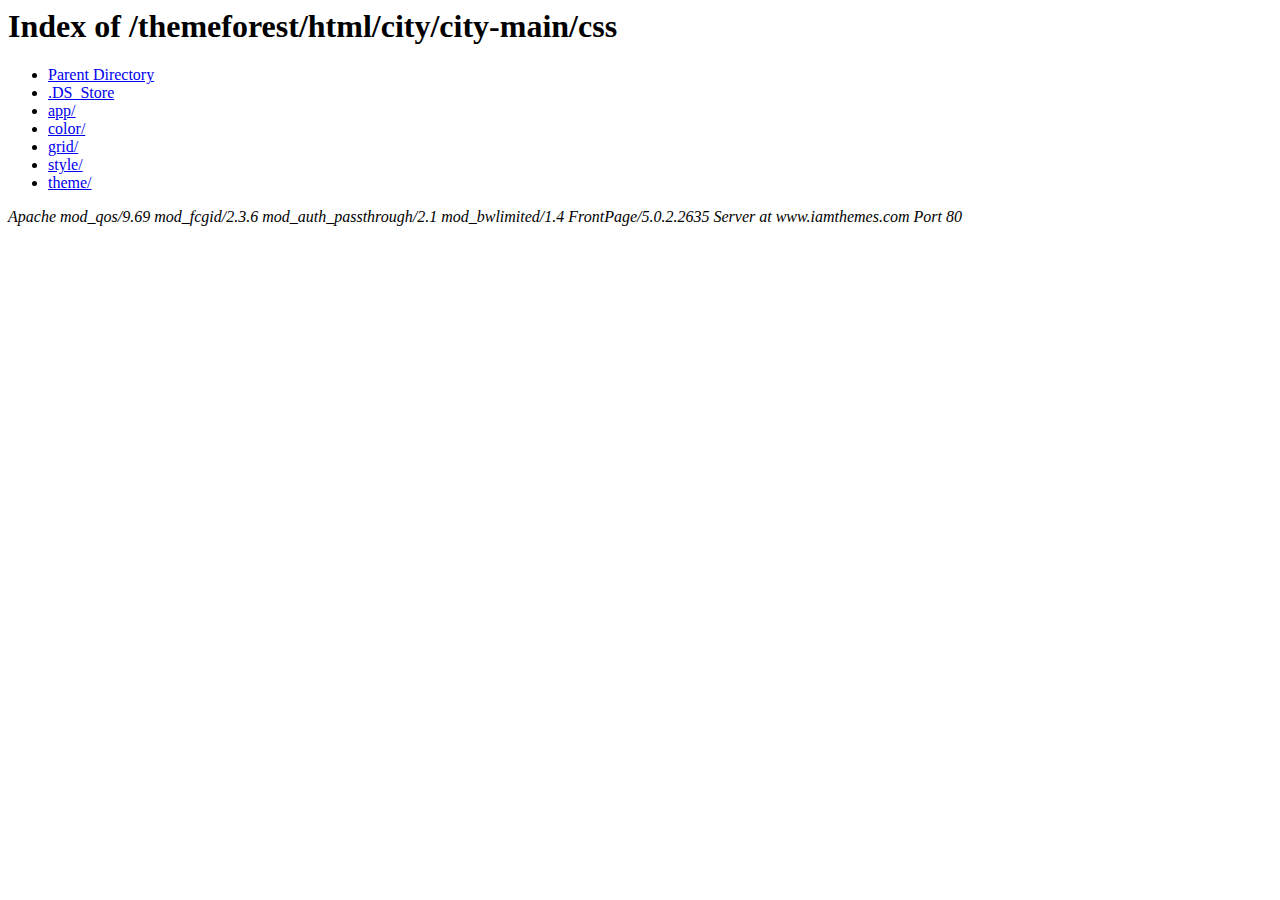
<file: css/index.html>
<!DOCTYPE HTML PUBLIC "-//W3C//DTD HTML 3.2 Final//EN">
<html>
 <head>
  <title>Index of /themeforest/html/city/city-main/css</title>
 <meta charset="UTF-8"></head>
 <body>
<h1>Index of /themeforest/html/city/city-main/css</h1>
<ul><li><a href="/themeforest/html/city/city-main/"> Parent Directory</a></li>
<li><a href="./.DS_Store"> .DS_Store</a></li>
<li><a href="./app/index.html"> app/</a></li>
<li><a href="./color/index.html"> color/</a></li>
<li><a href="./grid/index.html"> grid/</a></li>
<li><a href="./style/index.html"> style/</a></li>
<li><a href="./theme/index.html"> theme/</a></li>
</ul>
<address>Apache mod_qos/9.69 mod_fcgid/2.3.6 mod_auth_passthrough/2.1 mod_bwlimited/1.4 FrontPage/5.0.2.2635 Server at www.iamthemes.com Port 80</address>
</body></html>
</file>
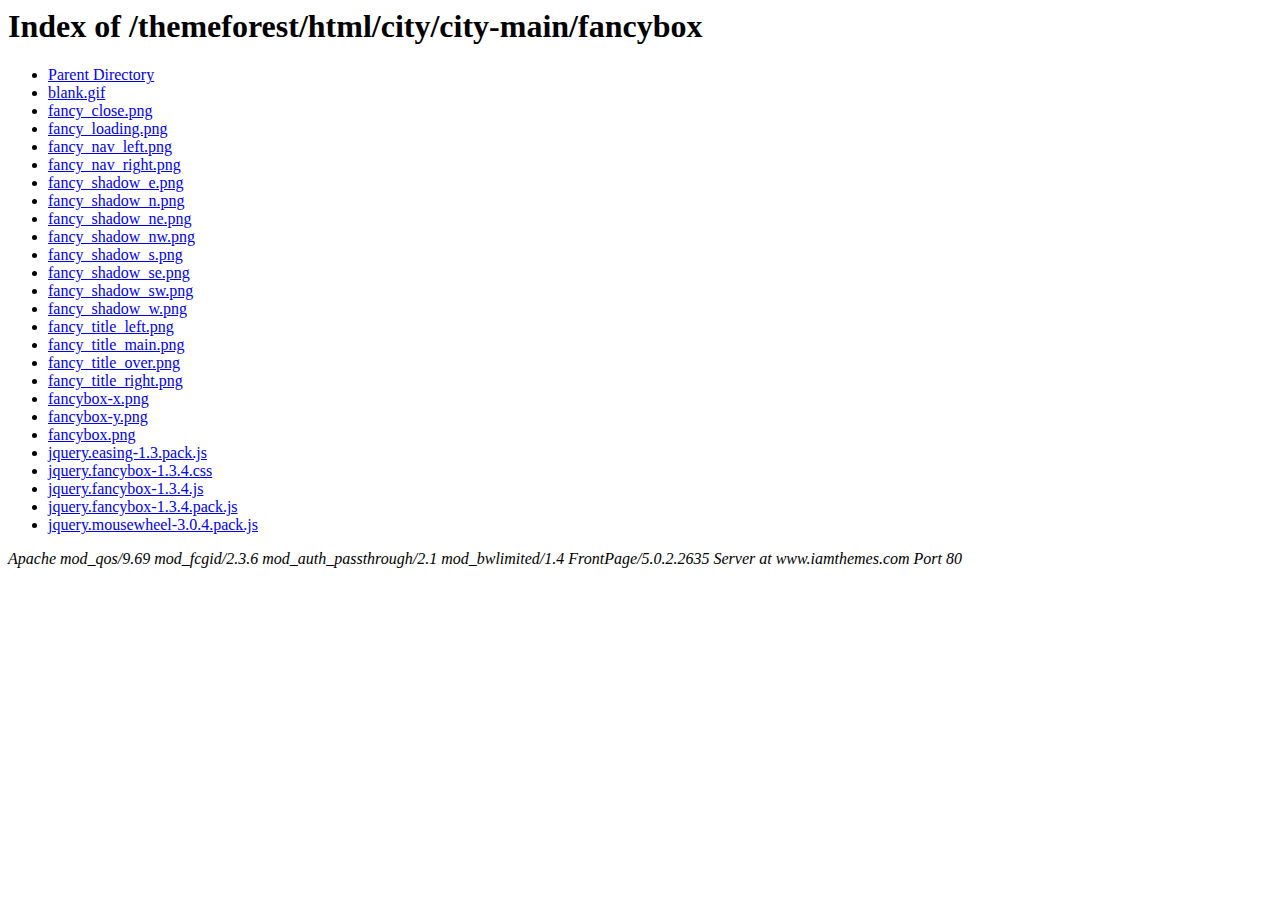
<file: fancybox/index.html>
<!DOCTYPE HTML PUBLIC "-//W3C//DTD HTML 3.2 Final//EN">
<html>
 <head>
  <title>Index of /themeforest/html/city/city-main/fancybox</title>
 <meta charset="UTF-8"></head>
 <body>
<h1>Index of /themeforest/html/city/city-main/fancybox</h1>
<ul><li><a href="/themeforest/html/city/city-main/"> Parent Directory</a></li>
<li><a href="./blank.gif"> blank.gif</a></li>
<li><a href="./fancy_close.png"> fancy_close.png</a></li>
<li><a href="./fancy_loading.png"> fancy_loading.png</a></li>
<li><a href="./fancy_nav_left.png"> fancy_nav_left.png</a></li>
<li><a href="./fancy_nav_right.png"> fancy_nav_right.png</a></li>
<li><a href="./fancy_shadow_e.png"> fancy_shadow_e.png</a></li>
<li><a href="./fancy_shadow_n.png"> fancy_shadow_n.png</a></li>
<li><a href="./fancy_shadow_ne.png"> fancy_shadow_ne.png</a></li>
<li><a href="./fancy_shadow_nw.png"> fancy_shadow_nw.png</a></li>
<li><a href="./fancy_shadow_s.png"> fancy_shadow_s.png</a></li>
<li><a href="./fancy_shadow_se.png"> fancy_shadow_se.png</a></li>
<li><a href="./fancy_shadow_sw.png"> fancy_shadow_sw.png</a></li>
<li><a href="./fancy_shadow_w.png"> fancy_shadow_w.png</a></li>
<li><a href="./fancy_title_left.png"> fancy_title_left.png</a></li>
<li><a href="./fancy_title_main.png"> fancy_title_main.png</a></li>
<li><a href="./fancy_title_over.png"> fancy_title_over.png</a></li>
<li><a href="./fancy_title_right.png"> fancy_title_right.png</a></li>
<li><a href="./fancybox-x.png"> fancybox-x.png</a></li>
<li><a href="./fancybox-y.png"> fancybox-y.png</a></li>
<li><a href="./fancybox.png"> fancybox.png</a></li>
<li><a href="./jquery.easing-1.3.pack.js"> jquery.easing-1.3.pack.js</a></li>
<li><a href="./jquery.fancybox-1.3.4.css"> jquery.fancybox-1.3.4.css</a></li>
<li><a href="./jquery.fancybox-1.3.4.js"> jquery.fancybox-1.3.4.js</a></li>
<li><a href="./jquery.fancybox-1.3.4.pack.js"> jquery.fancybox-1.3.4.pack.js</a></li>
<li><a href="./jquery.mousewheel-3.0.4.pack.js"> jquery.mousewheel-3.0.4.pack.js</a></li>
</ul>
<address>Apache mod_qos/9.69 mod_fcgid/2.3.6 mod_auth_passthrough/2.1 mod_bwlimited/1.4 FrontPage/5.0.2.2635 Server at www.iamthemes.com Port 80</address>
</body></html>
</file>
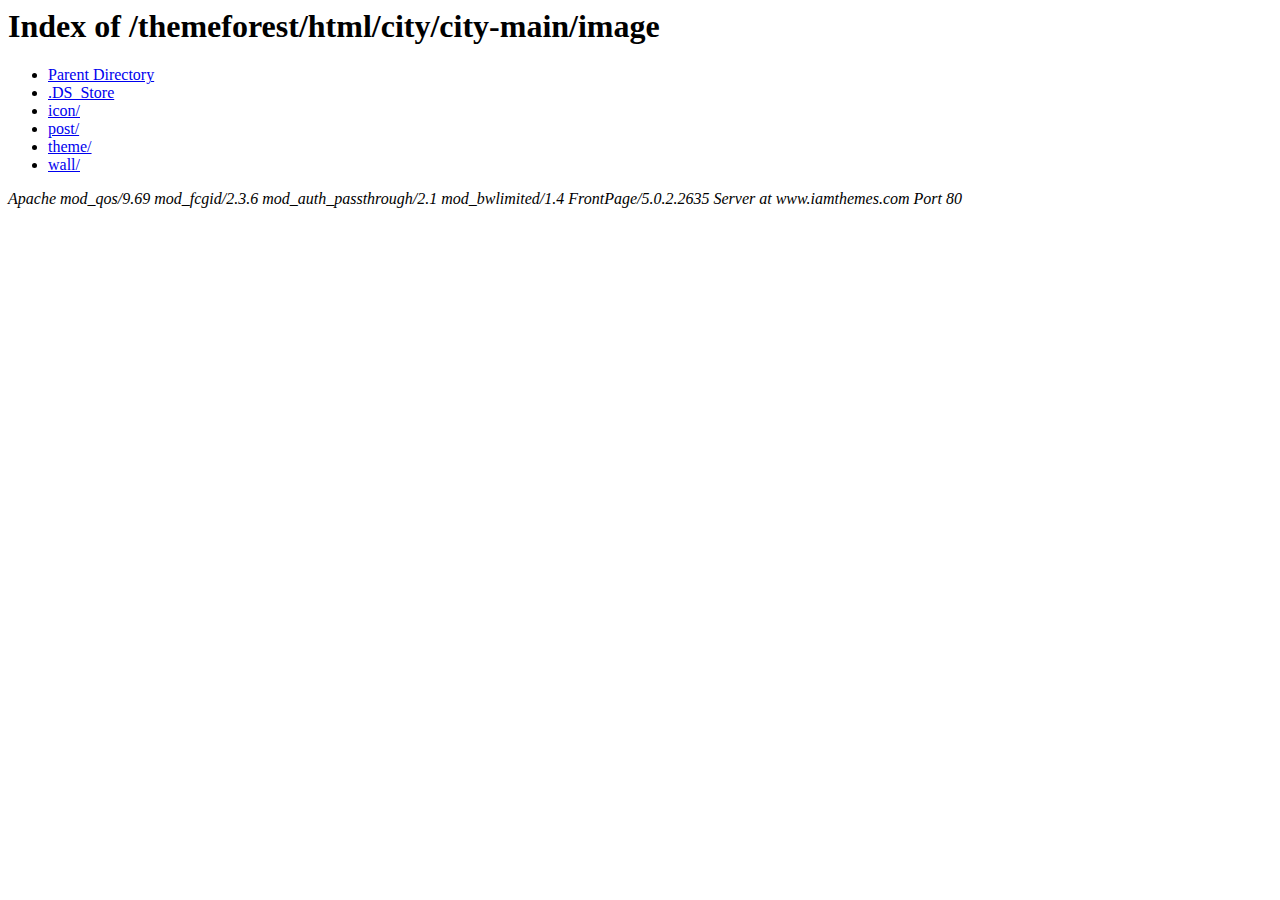
<file: image/index.html>
<!DOCTYPE HTML PUBLIC "-//W3C//DTD HTML 3.2 Final//EN">
<html>
 <head>
  <title>Index of /themeforest/html/city/city-main/image</title>
 <meta charset="UTF-8"></head>
 <body>
<h1>Index of /themeforest/html/city/city-main/image</h1>
<ul><li><a href="/themeforest/html/city/city-main/"> Parent Directory</a></li>
<li><a href="./.DS_Store"> .DS_Store</a></li>
<li><a href="./icon/index.html"> icon/</a></li>
<li><a href="./post/index.html"> post/</a></li>
<li><a href="./theme/index.html"> theme/</a></li>
<li><a href="./wall/index.html"> wall/</a></li>
</ul>
<address>Apache mod_qos/9.69 mod_fcgid/2.3.6 mod_auth_passthrough/2.1 mod_bwlimited/1.4 FrontPage/5.0.2.2635 Server at www.iamthemes.com Port 80</address>
</body></html>
</file>
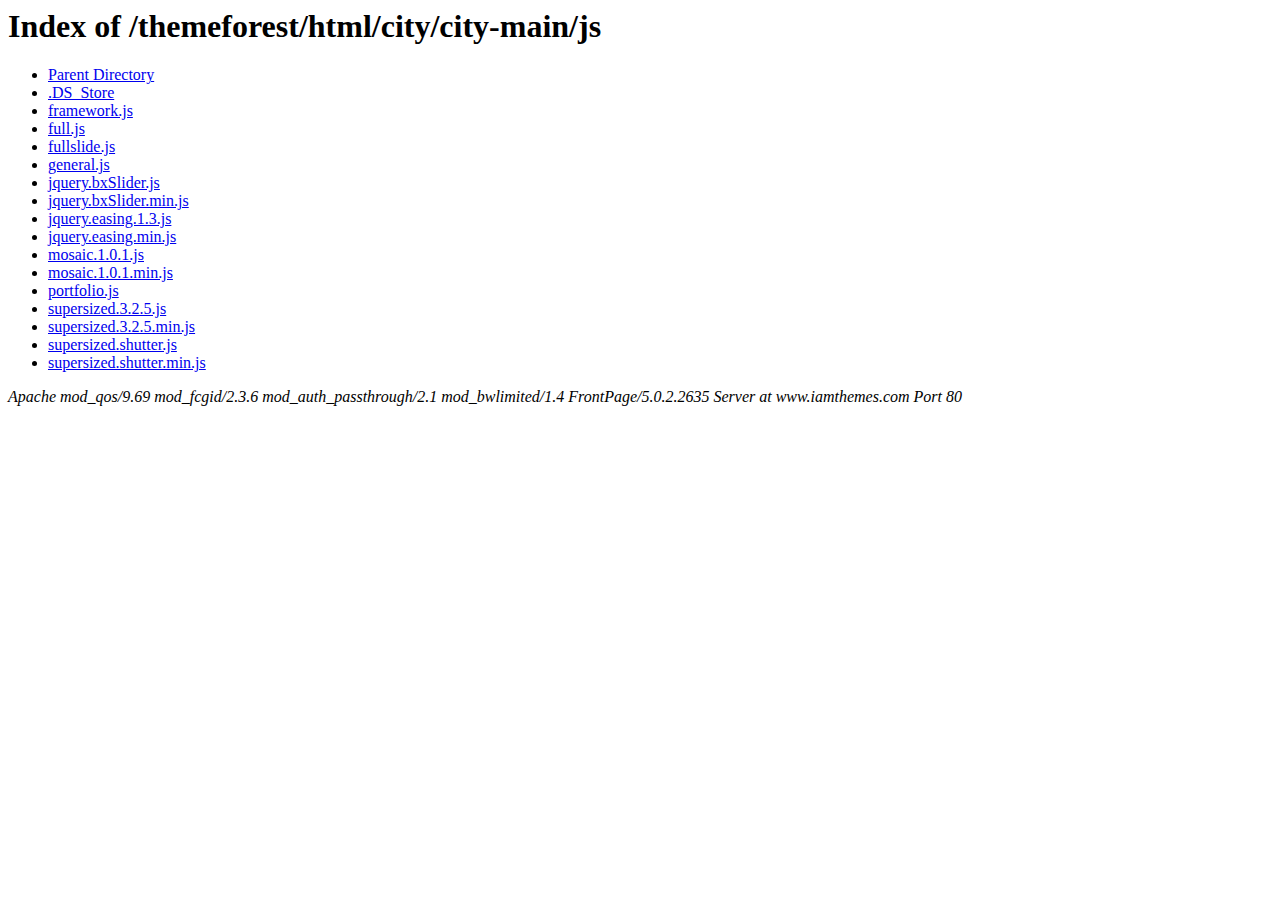
<file: js/index.html>
<!DOCTYPE HTML PUBLIC "-//W3C//DTD HTML 3.2 Final//EN">
<html>
 <head>
  <title>Index of /themeforest/html/city/city-main/js</title>
 <meta charset="UTF-8"></head>
 <body>
<h1>Index of /themeforest/html/city/city-main/js</h1>
<ul><li><a href="/themeforest/html/city/city-main/"> Parent Directory</a></li>
<li><a href="./.DS_Store"> .DS_Store</a></li>
<li><a href="./framework.js"> framework.js</a></li>
<li><a href="./full.js"> full.js</a></li>
<li><a href="./fullslide.js"> fullslide.js</a></li>
<li><a href="./general.js"> general.js</a></li>
<li><a href="./jquery.bxSlider.js"> jquery.bxSlider.js</a></li>
<li><a href="./jquery.bxSlider.min.js"> jquery.bxSlider.min.js</a></li>
<li><a href="./jquery.easing.1.3.js"> jquery.easing.1.3.js</a></li>
<li><a href="./jquery.easing.min.js"> jquery.easing.min.js</a></li>
<li><a href="./mosaic.1.0.1.js"> mosaic.1.0.1.js</a></li>
<li><a href="./mosaic.1.0.1.min.js"> mosaic.1.0.1.min.js</a></li>
<li><a href="./portfolio.js"> portfolio.js</a></li>
<li><a href="./supersized.3.2.5.js"> supersized.3.2.5.js</a></li>
<li><a href="./supersized.3.2.5.min.js"> supersized.3.2.5.min.js</a></li>
<li><a href="./supersized.shutter.js"> supersized.shutter.js</a></li>
<li><a href="./supersized.shutter.min.js"> supersized.shutter.min.js</a></li>
</ul>
<address>Apache mod_qos/9.69 mod_fcgid/2.3.6 mod_auth_passthrough/2.1 mod_bwlimited/1.4 FrontPage/5.0.2.2635 Server at www.iamthemes.com Port 80</address>
</body></html>
</file>
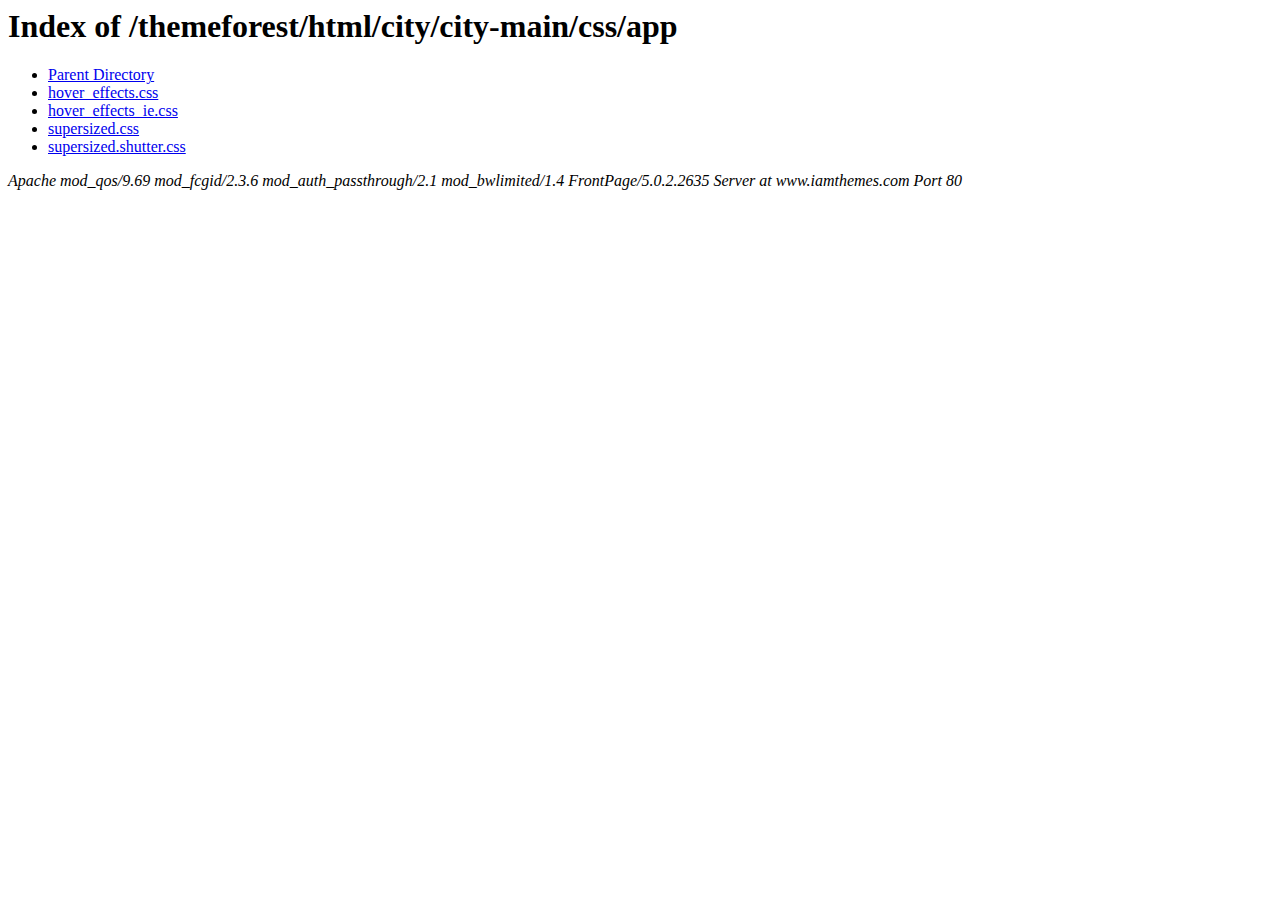
<file: css/app/index.html>
<!DOCTYPE HTML PUBLIC "-//W3C//DTD HTML 3.2 Final//EN">
<html>
 <head>
  <title>Index of /themeforest/html/city/city-main/css/app</title>
 <meta charset="UTF-8"></head>
 <body>
<h1>Index of /themeforest/html/city/city-main/css/app</h1>
<ul><li><a href="../index.html"> Parent Directory</a></li>
<li><a href="./hover_effects.css"> hover_effects.css</a></li>
<li><a href="./hover_effects_ie.css"> hover_effects_ie.css</a></li>
<li><a href="./supersized.css"> supersized.css</a></li>
<li><a href="./supersized.shutter.css"> supersized.shutter.css</a></li>
</ul>
<address>Apache mod_qos/9.69 mod_fcgid/2.3.6 mod_auth_passthrough/2.1 mod_bwlimited/1.4 FrontPage/5.0.2.2635 Server at www.iamthemes.com Port 80</address>
</body></html>
</file>
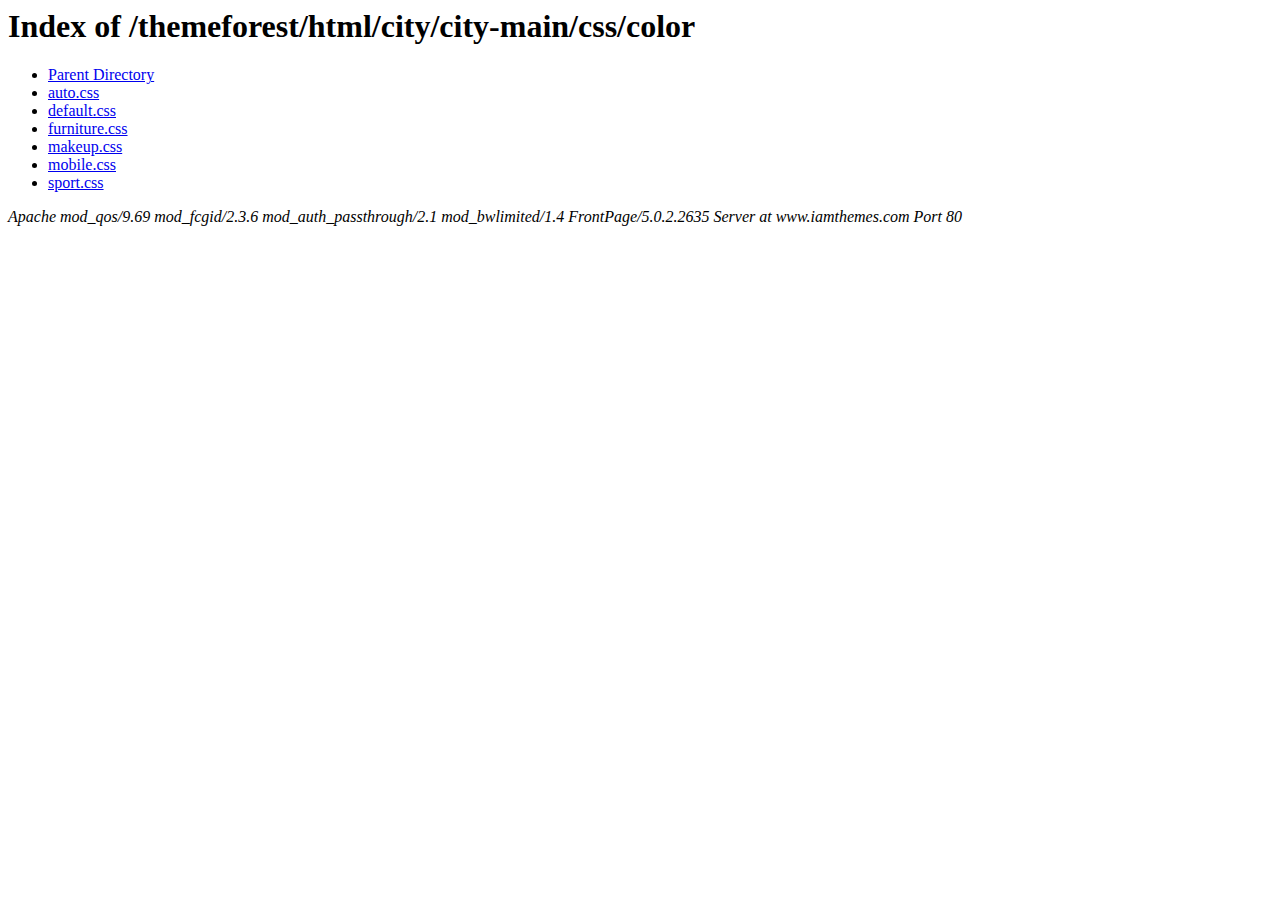
<file: css/color/index.html>
<!DOCTYPE HTML PUBLIC "-//W3C//DTD HTML 3.2 Final//EN">
<html>
 <head>
  <title>Index of /themeforest/html/city/city-main/css/color</title>
 <meta charset="UTF-8"></head>
 <body>
<h1>Index of /themeforest/html/city/city-main/css/color</h1>
<ul><li><a href="../index.html"> Parent Directory</a></li>
<li><a href="./auto.css"> auto.css</a></li>
<li><a href="./default.css"> default.css</a></li>
<li><a href="./furniture.css"> furniture.css</a></li>
<li><a href="./makeup.css"> makeup.css</a></li>
<li><a href="./mobile.css"> mobile.css</a></li>
<li><a href="./sport.css"> sport.css</a></li>
</ul>
<address>Apache mod_qos/9.69 mod_fcgid/2.3.6 mod_auth_passthrough/2.1 mod_bwlimited/1.4 FrontPage/5.0.2.2635 Server at www.iamthemes.com Port 80</address>
</body></html>
</file>
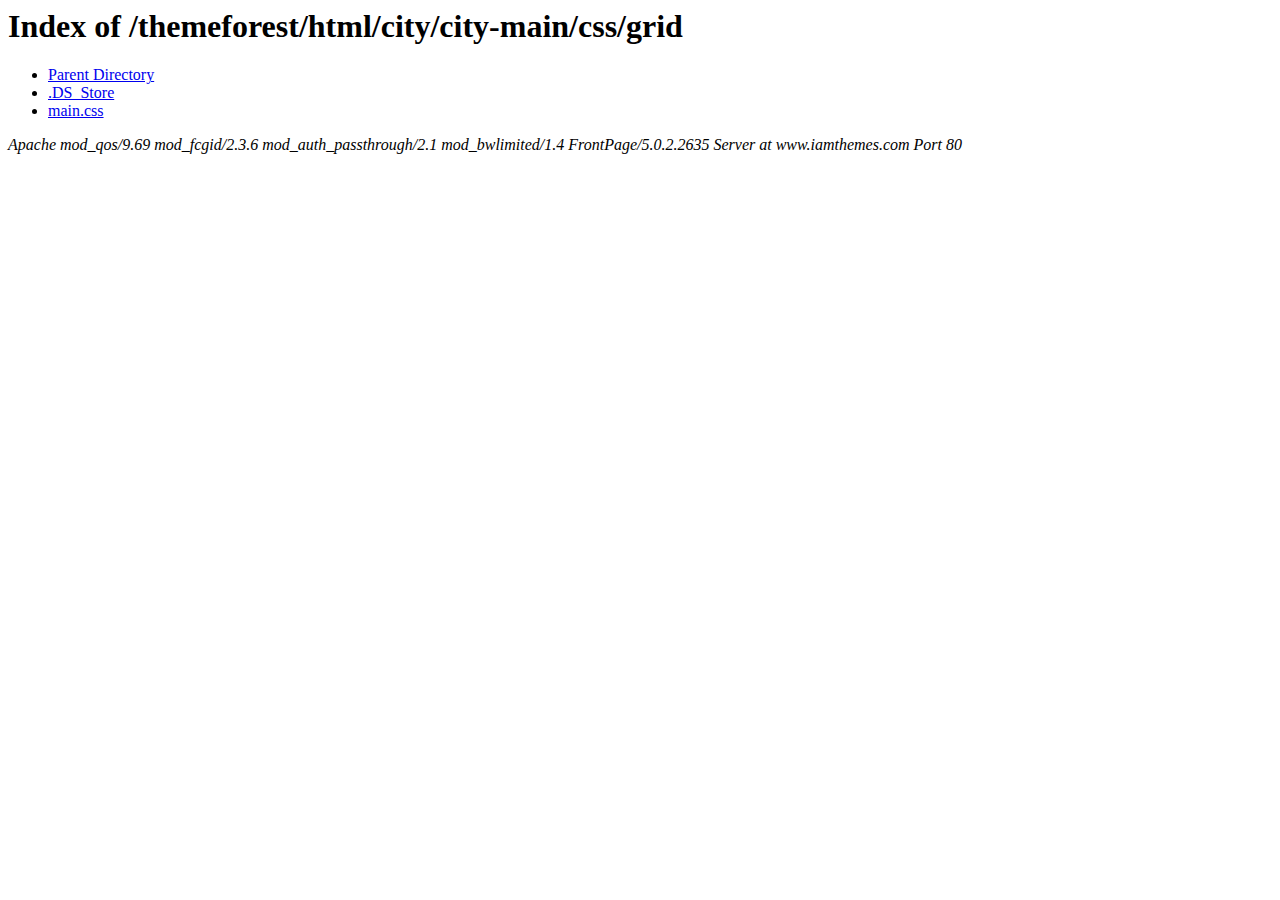
<file: css/grid/index.html>
<!DOCTYPE HTML PUBLIC "-//W3C//DTD HTML 3.2 Final//EN">
<html>
 <head>
  <title>Index of /themeforest/html/city/city-main/css/grid</title>
 <meta charset="UTF-8"></head>
 <body>
<h1>Index of /themeforest/html/city/city-main/css/grid</h1>
<ul><li><a href="../index.html"> Parent Directory</a></li>
<li><a href="./.DS_Store"> .DS_Store</a></li>
<li><a href="./main.css"> main.css</a></li>
</ul>
<address>Apache mod_qos/9.69 mod_fcgid/2.3.6 mod_auth_passthrough/2.1 mod_bwlimited/1.4 FrontPage/5.0.2.2635 Server at www.iamthemes.com Port 80</address>
</body></html>
</file>
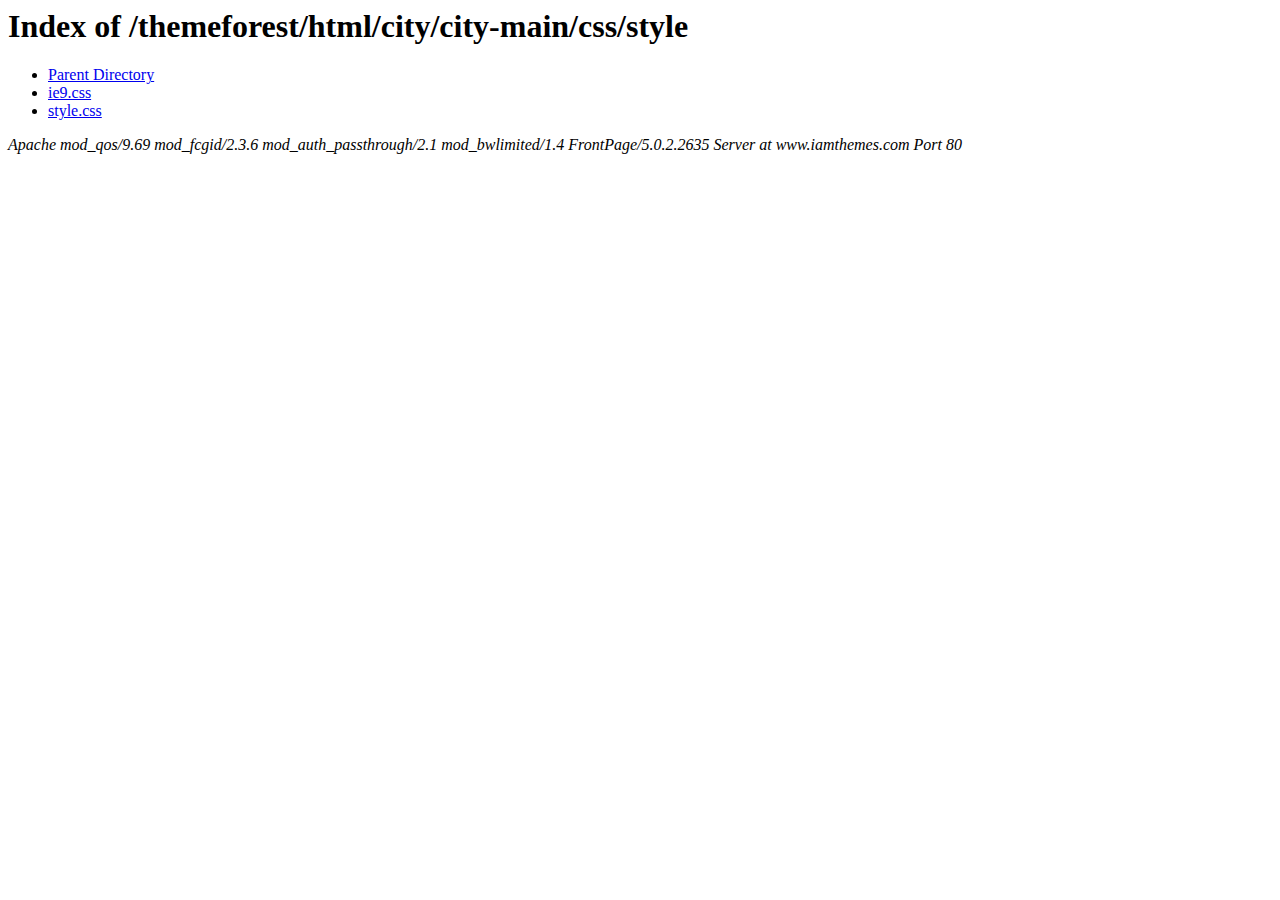
<file: css/style/index.html>
<!DOCTYPE HTML PUBLIC "-//W3C//DTD HTML 3.2 Final//EN">
<html>
 <head>
  <title>Index of /themeforest/html/city/city-main/css/style</title>
 <meta charset="UTF-8"></head>
 <body>
<h1>Index of /themeforest/html/city/city-main/css/style</h1>
<ul><li><a href="../index.html"> Parent Directory</a></li>
<li><a href="./ie9.css"> ie9.css</a></li>
<li><a href="./style.css"> style.css</a></li>
</ul>
<address>Apache mod_qos/9.69 mod_fcgid/2.3.6 mod_auth_passthrough/2.1 mod_bwlimited/1.4 FrontPage/5.0.2.2635 Server at www.iamthemes.com Port 80</address>
</body></html>
</file>
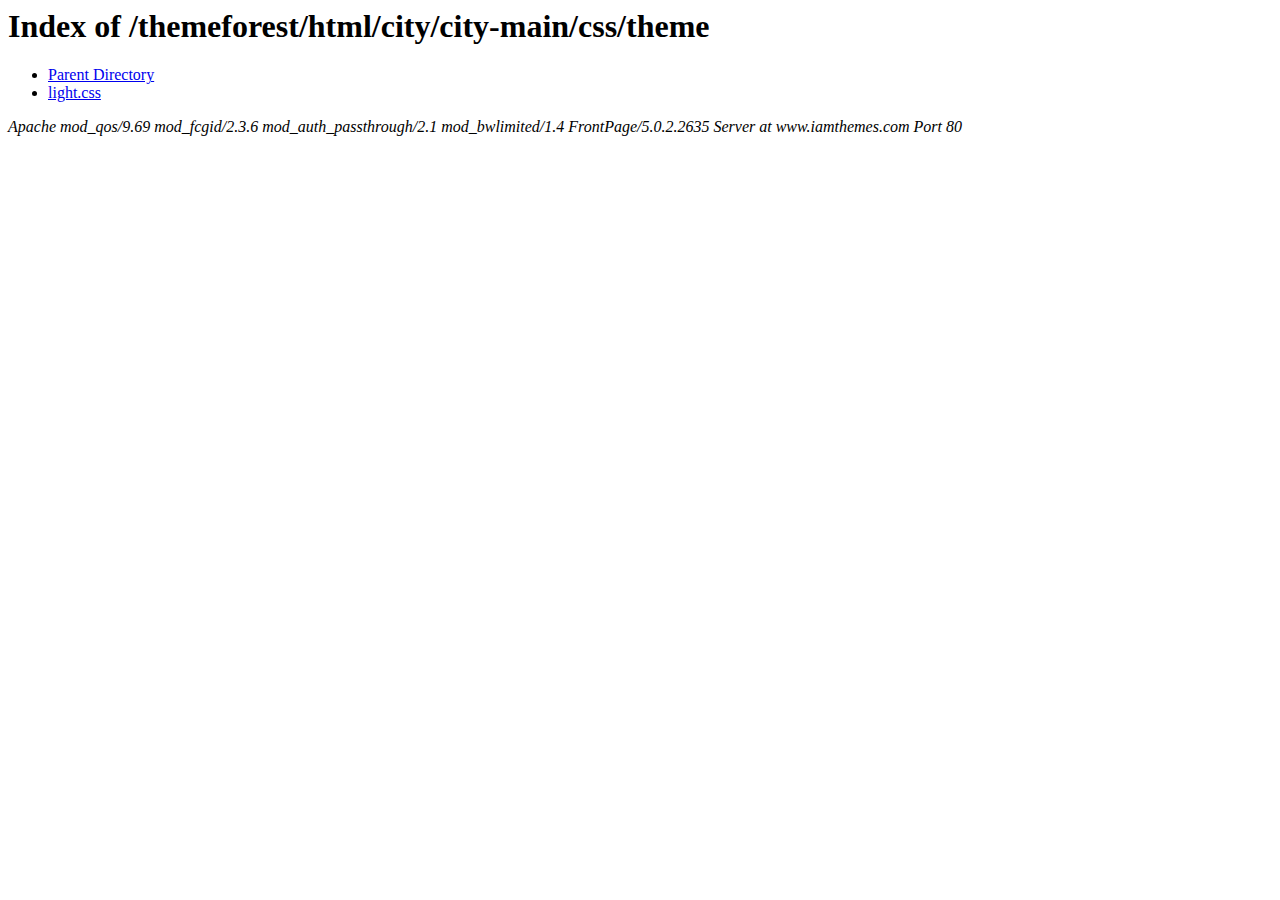
<file: css/theme/index.html>
<!DOCTYPE HTML PUBLIC "-//W3C//DTD HTML 3.2 Final//EN">
<html>
 <head>
  <title>Index of /themeforest/html/city/city-main/css/theme</title>
 <meta charset="UTF-8"></head>
 <body>
<h1>Index of /themeforest/html/city/city-main/css/theme</h1>
<ul><li><a href="../index.html"> Parent Directory</a></li>
<li><a href="./light.css"> light.css</a></li>
</ul>
<address>Apache mod_qos/9.69 mod_fcgid/2.3.6 mod_auth_passthrough/2.1 mod_bwlimited/1.4 FrontPage/5.0.2.2635 Server at www.iamthemes.com Port 80</address>
</body></html>
</file>
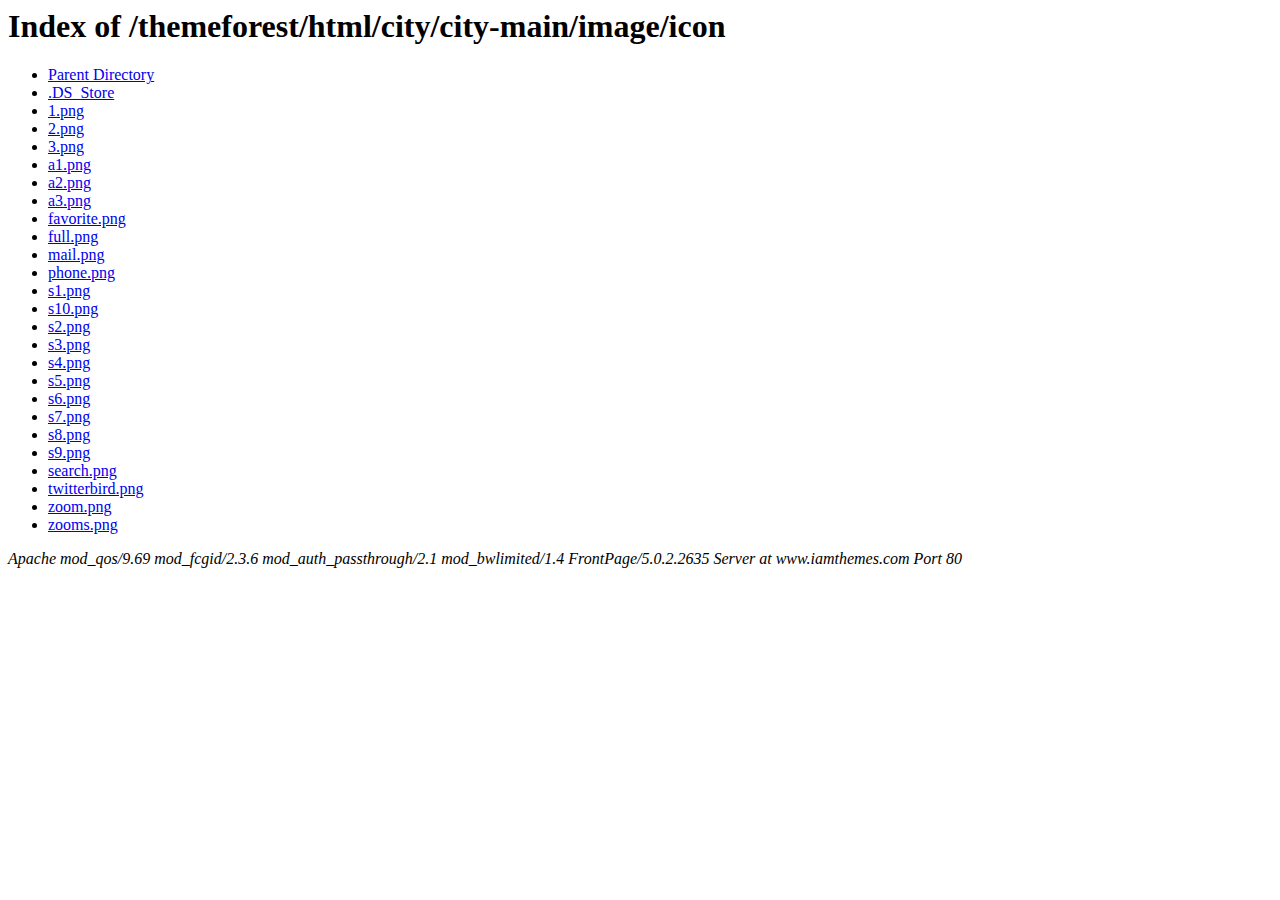
<file: image/icon/index.html>
<!DOCTYPE HTML PUBLIC "-//W3C//DTD HTML 3.2 Final//EN">
<html>
 <head>
  <title>Index of /themeforest/html/city/city-main/image/icon</title>
 <meta charset="UTF-8"></head>
 <body>
<h1>Index of /themeforest/html/city/city-main/image/icon</h1>
<ul><li><a href="../index.html"> Parent Directory</a></li>
<li><a href="./.DS_Store"> .DS_Store</a></li>
<li><a href="./1.png"> 1.png</a></li>
<li><a href="./2.png"> 2.png</a></li>
<li><a href="./3.png"> 3.png</a></li>
<li><a href="./a1.png"> a1.png</a></li>
<li><a href="./a2.png"> a2.png</a></li>
<li><a href="./a3.png"> a3.png</a></li>
<li><a href="./favorite.png"> favorite.png</a></li>
<li><a href="./full.png"> full.png</a></li>
<li><a href="./mail.png"> mail.png</a></li>
<li><a href="./phone.png"> phone.png</a></li>
<li><a href="./s1.png"> s1.png</a></li>
<li><a href="./s10.png"> s10.png</a></li>
<li><a href="./s2.png"> s2.png</a></li>
<li><a href="./s3.png"> s3.png</a></li>
<li><a href="./s4.png"> s4.png</a></li>
<li><a href="./s5.png"> s5.png</a></li>
<li><a href="./s6.png"> s6.png</a></li>
<li><a href="./s7.png"> s7.png</a></li>
<li><a href="./s8.png"> s8.png</a></li>
<li><a href="./s9.png"> s9.png</a></li>
<li><a href="./search.png"> search.png</a></li>
<li><a href="./twitterbird.png"> twitterbird.png</a></li>
<li><a href="./zoom.png"> zoom.png</a></li>
<li><a href="./zooms.png"> zooms.png</a></li>
</ul>
<address>Apache mod_qos/9.69 mod_fcgid/2.3.6 mod_auth_passthrough/2.1 mod_bwlimited/1.4 FrontPage/5.0.2.2635 Server at www.iamthemes.com Port 80</address>
</body></html>
</file>
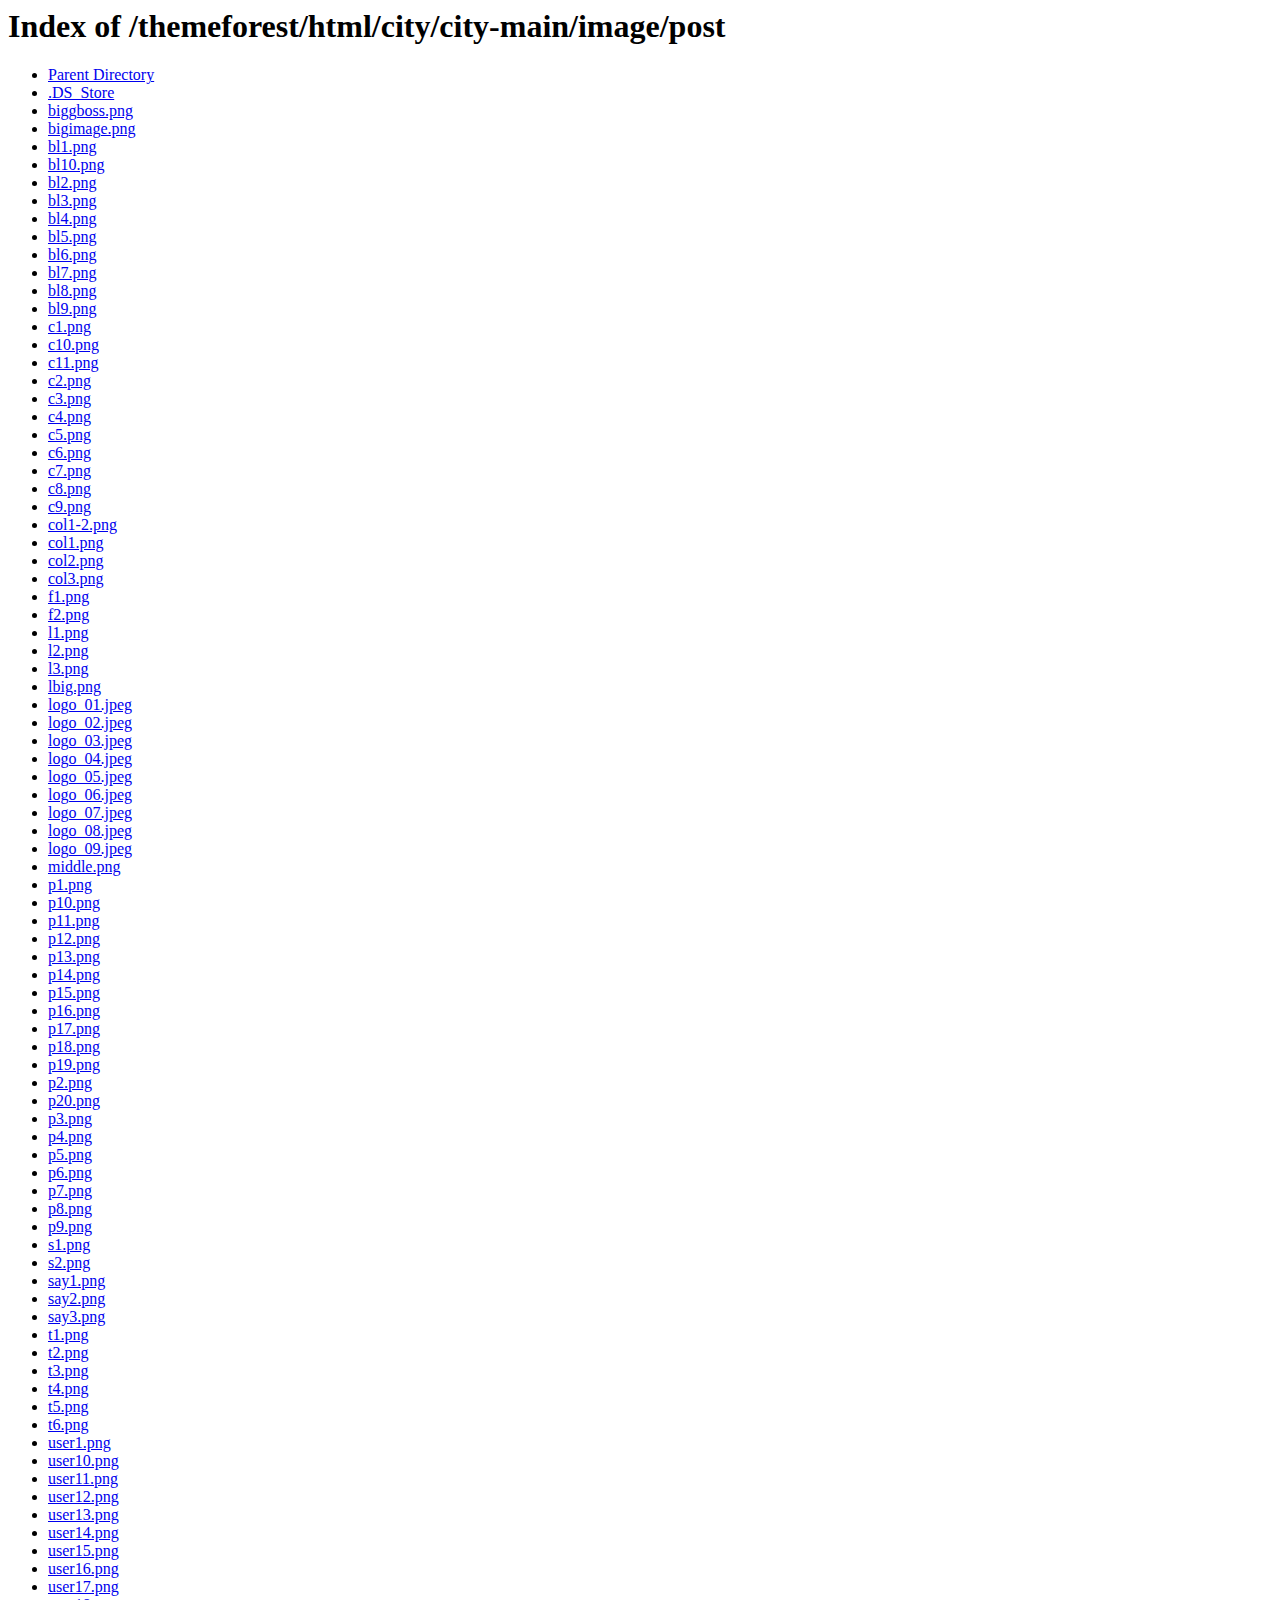
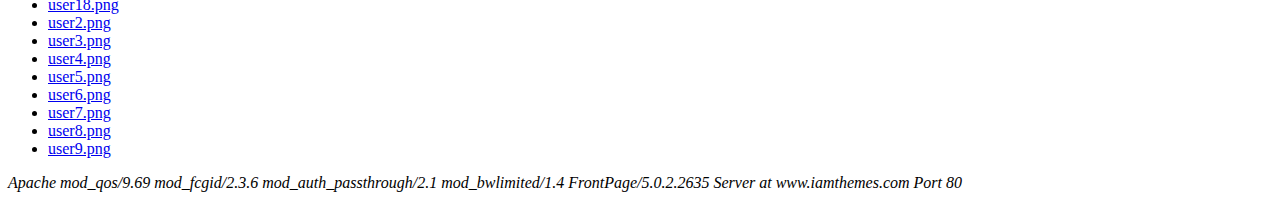
<file: image/post/index.html>
<!DOCTYPE HTML PUBLIC "-//W3C//DTD HTML 3.2 Final//EN">
<html>
 <head>
  <title>Index of /themeforest/html/city/city-main/image/post</title>
 <meta charset="UTF-8"></head>
 <body>
<h1>Index of /themeforest/html/city/city-main/image/post</h1>
<ul><li><a href="../index.html"> Parent Directory</a></li>
<li><a href="./.DS_Store"> .DS_Store</a></li>
<li><a href="./biggboss.png"> biggboss.png</a></li>
<li><a href="./bigimage.png"> bigimage.png</a></li>
<li><a href="./bl1.png"> bl1.png</a></li>
<li><a href="./bl10.png"> bl10.png</a></li>
<li><a href="./bl2.png"> bl2.png</a></li>
<li><a href="./bl3.png"> bl3.png</a></li>
<li><a href="./bl4.png"> bl4.png</a></li>
<li><a href="./bl5.png"> bl5.png</a></li>
<li><a href="./bl6.png"> bl6.png</a></li>
<li><a href="./bl7.png"> bl7.png</a></li>
<li><a href="./bl8.png"> bl8.png</a></li>
<li><a href="./bl9.png"> bl9.png</a></li>
<li><a href="./c1.png"> c1.png</a></li>
<li><a href="./c10.png"> c10.png</a></li>
<li><a href="./c11.png"> c11.png</a></li>
<li><a href="./c2.png"> c2.png</a></li>
<li><a href="./c3.png"> c3.png</a></li>
<li><a href="./c4.png"> c4.png</a></li>
<li><a href="./c5.png"> c5.png</a></li>
<li><a href="./c6.png"> c6.png</a></li>
<li><a href="./c7.png"> c7.png</a></li>
<li><a href="./c8.png"> c8.png</a></li>
<li><a href="./c9.png"> c9.png</a></li>
<li><a href="./col1-2.png"> col1-2.png</a></li>
<li><a href="./col1.png"> col1.png</a></li>
<li><a href="./col2.png"> col2.png</a></li>
<li><a href="./col3.png"> col3.png</a></li>
<li><a href="./f1.png"> f1.png</a></li>
<li><a href="./f2.png"> f2.png</a></li>
<li><a href="./l1.png"> l1.png</a></li>
<li><a href="./l2.png"> l2.png</a></li>
<li><a href="./l3.png"> l3.png</a></li>
<li><a href="./lbig.png"> lbig.png</a></li>
<li><a href="./logo_01.jpeg"> logo_01.jpeg</a></li>
<li><a href="./logo_02.jpeg"> logo_02.jpeg</a></li>
<li><a href="./logo_03.jpeg"> logo_03.jpeg</a></li>
<li><a href="./logo_04.jpeg"> logo_04.jpeg</a></li>
<li><a href="./logo_05.jpeg"> logo_05.jpeg</a></li>
<li><a href="./logo_06.jpeg"> logo_06.jpeg</a></li>
<li><a href="./logo_07.jpeg"> logo_07.jpeg</a></li>
<li><a href="./logo_08.jpeg"> logo_08.jpeg</a></li>
<li><a href="./logo_09.jpeg"> logo_09.jpeg</a></li>
<li><a href="./middle.png"> middle.png</a></li>
<li><a href="./p1.png"> p1.png</a></li>
<li><a href="./p10.png"> p10.png</a></li>
<li><a href="./p11.png"> p11.png</a></li>
<li><a href="./p12.png"> p12.png</a></li>
<li><a href="./p13.png"> p13.png</a></li>
<li><a href="./p14.png"> p14.png</a></li>
<li><a href="./p15.png"> p15.png</a></li>
<li><a href="./p16.png"> p16.png</a></li>
<li><a href="./p17.png"> p17.png</a></li>
<li><a href="./p18.png"> p18.png</a></li>
<li><a href="./p19.png"> p19.png</a></li>
<li><a href="./p2.png"> p2.png</a></li>
<li><a href="./p20.png"> p20.png</a></li>
<li><a href="./p3.png"> p3.png</a></li>
<li><a href="./p4.png"> p4.png</a></li>
<li><a href="./p5.png"> p5.png</a></li>
<li><a href="./p6.png"> p6.png</a></li>
<li><a href="./p7.png"> p7.png</a></li>
<li><a href="./p8.png"> p8.png</a></li>
<li><a href="./p9.png"> p9.png</a></li>
<li><a href="./s1.png"> s1.png</a></li>
<li><a href="./s2.png"> s2.png</a></li>
<li><a href="./say1.png"> say1.png</a></li>
<li><a href="./say2.png"> say2.png</a></li>
<li><a href="./say3.png"> say3.png</a></li>
<li><a href="./t1.png"> t1.png</a></li>
<li><a href="./t2.png"> t2.png</a></li>
<li><a href="./t3.png"> t3.png</a></li>
<li><a href="./t4.png"> t4.png</a></li>
<li><a href="./t5.png"> t5.png</a></li>
<li><a href="./t6.png"> t6.png</a></li>
<li><a href="./user1.png"> user1.png</a></li>
<li><a href="./user10.png"> user10.png</a></li>
<li><a href="./user11.png"> user11.png</a></li>
<li><a href="./user12.png"> user12.png</a></li>
<li><a href="./user13.png"> user13.png</a></li>
<li><a href="./user14.png"> user14.png</a></li>
<li><a href="./user15.png"> user15.png</a></li>
<li><a href="./user16.png"> user16.png</a></li>
<li><a href="./user17.png"> user17.png</a></li>
<li><a href="./user18.png"> user18.png</a></li>
<li><a href="./user2.png"> user2.png</a></li>
<li><a href="./user3.png"> user3.png</a></li>
<li><a href="./user4.png"> user4.png</a></li>
<li><a href="./user5.png"> user5.png</a></li>
<li><a href="./user6.png"> user6.png</a></li>
<li><a href="./user7.png"> user7.png</a></li>
<li><a href="./user8.png"> user8.png</a></li>
<li><a href="./user9.png"> user9.png</a></li>
</ul>
<address>Apache mod_qos/9.69 mod_fcgid/2.3.6 mod_auth_passthrough/2.1 mod_bwlimited/1.4 FrontPage/5.0.2.2635 Server at www.iamthemes.com Port 80</address>
</body></html>
</file>
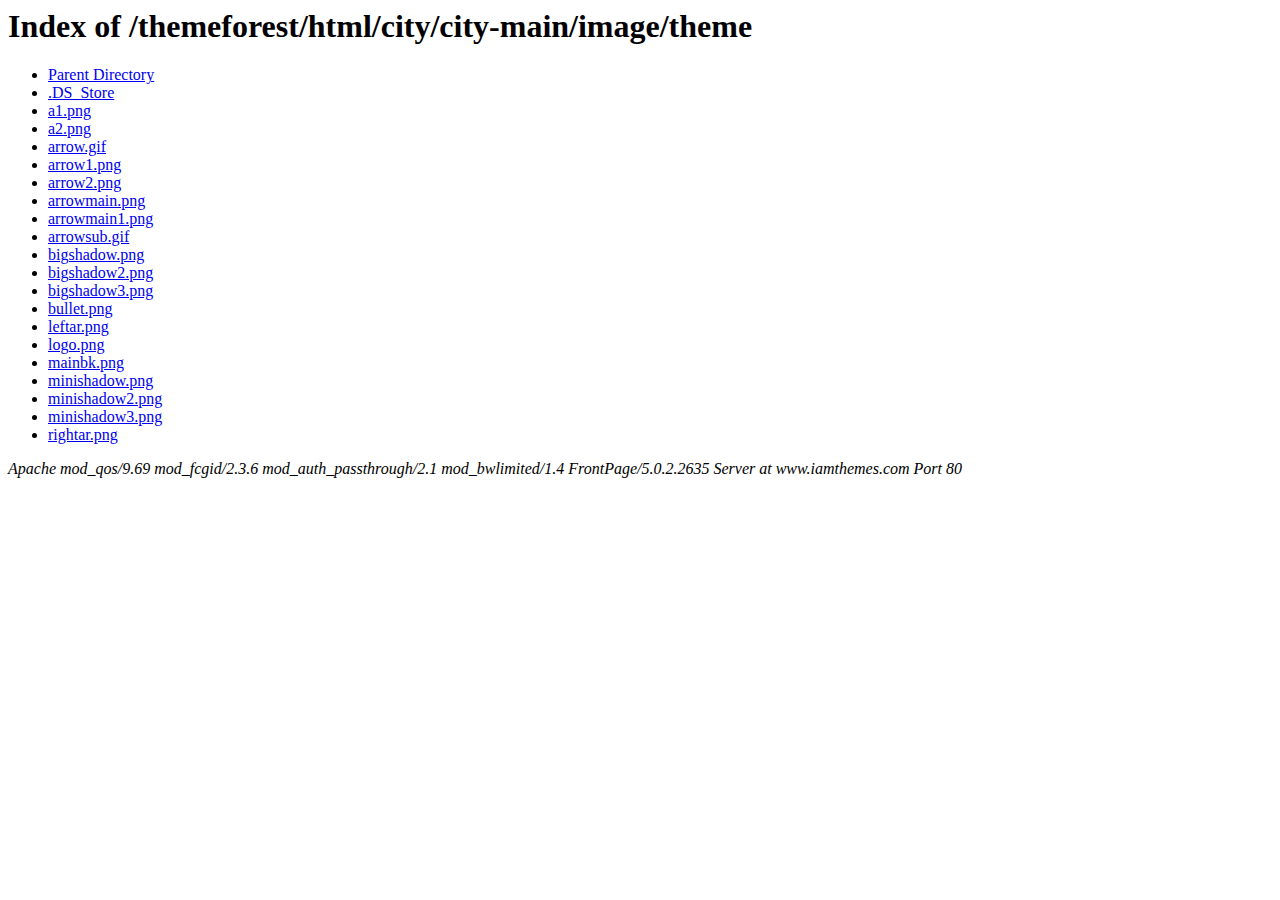
<file: image/theme/index.html>
<!DOCTYPE HTML PUBLIC "-//W3C//DTD HTML 3.2 Final//EN">
<html>
 <head>
  <title>Index of /themeforest/html/city/city-main/image/theme</title>
 <meta charset="UTF-8"></head>
 <body>
<h1>Index of /themeforest/html/city/city-main/image/theme</h1>
<ul><li><a href="../index.html"> Parent Directory</a></li>
<li><a href="./.DS_Store"> .DS_Store</a></li>
<li><a href="./a1.png"> a1.png</a></li>
<li><a href="./a2.png"> a2.png</a></li>
<li><a href="./arrow.gif"> arrow.gif</a></li>
<li><a href="./arrow1.png"> arrow1.png</a></li>
<li><a href="./arrow2.png"> arrow2.png</a></li>
<li><a href="./arrowmain.png"> arrowmain.png</a></li>
<li><a href="./arrowmain1.png"> arrowmain1.png</a></li>
<li><a href="./arrowsub.gif"> arrowsub.gif</a></li>
<li><a href="./bigshadow.png"> bigshadow.png</a></li>
<li><a href="./bigshadow2.png"> bigshadow2.png</a></li>
<li><a href="./bigshadow3.png"> bigshadow3.png</a></li>
<li><a href="./bullet.png"> bullet.png</a></li>
<li><a href="./leftar.png"> leftar.png</a></li>
<li><a href="./logo.png"> logo.png</a></li>
<li><a href="./mainbk.png"> mainbk.png</a></li>
<li><a href="./minishadow.png"> minishadow.png</a></li>
<li><a href="./minishadow2.png"> minishadow2.png</a></li>
<li><a href="./minishadow3.png"> minishadow3.png</a></li>
<li><a href="./rightar.png"> rightar.png</a></li>
</ul>
<address>Apache mod_qos/9.69 mod_fcgid/2.3.6 mod_auth_passthrough/2.1 mod_bwlimited/1.4 FrontPage/5.0.2.2635 Server at www.iamthemes.com Port 80</address>
</body></html>
</file>
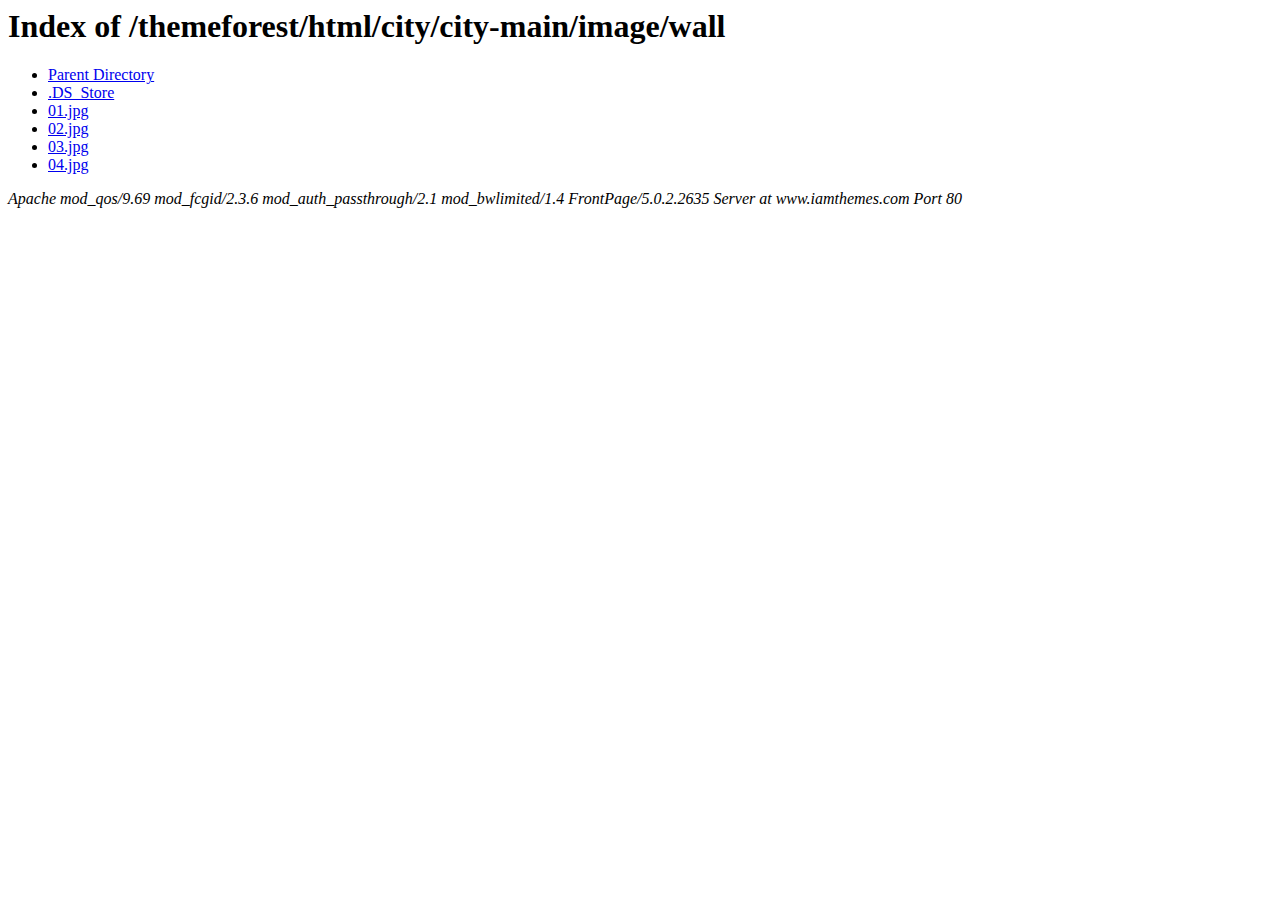
<file: image/wall/index.html>
<!DOCTYPE HTML PUBLIC "-//W3C//DTD HTML 3.2 Final//EN">
<html>
 <head>
  <title>Index of /themeforest/html/city/city-main/image/wall</title>
 <meta charset="UTF-8"></head>
 <body>
<h1>Index of /themeforest/html/city/city-main/image/wall</h1>
<ul><li><a href="../index.html"> Parent Directory</a></li>
<li><a href="./.DS_Store"> .DS_Store</a></li>
<li><a href="./01.jpg"> 01.jpg</a></li>
<li><a href="./02.jpg"> 02.jpg</a></li>
<li><a href="./03.jpg"> 03.jpg</a></li>
<li><a href="./04.jpg"> 04.jpg</a></li>
</ul>
<address>Apache mod_qos/9.69 mod_fcgid/2.3.6 mod_auth_passthrough/2.1 mod_bwlimited/1.4 FrontPage/5.0.2.2635 Server at www.iamthemes.com Port 80</address>
</body></html>
</file>
